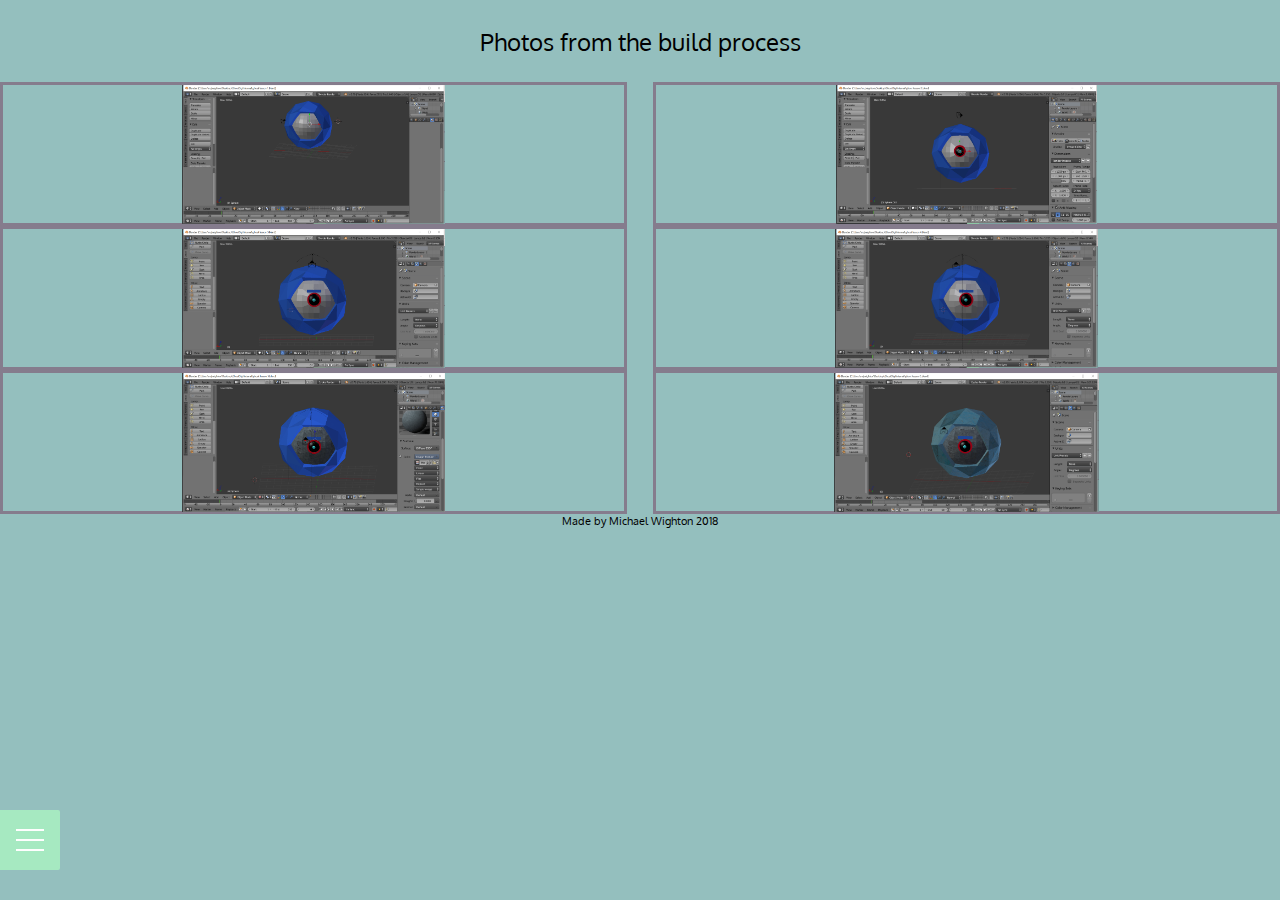
<file: processphotos.html>
<!DOCTYPE html>
<html lang="">
<head>
    <meta charset="utf-8">
    <meta name="viewport" content="width=device-width, initial-scale=1.0">

    <link rel="stylesheet" href="https://use.fontawesome.com/releases/v5.2.0/css/all.css" integrity="sha384-hWVjflwFxL6sNzntih27bfxkr27PmbbK/iSvJ+a4+0owXq79v+lsFkW54bOGbiDQ" crossorigin="anonymous">
    <link rel="stylesheet" href="style.css">

    <link href="https://fonts.googleapis.com/css?family=Oxygen" rel="stylesheet">
    <title>Build Process Photos</title>
</head>

<body>
    <header>Photos from the build process</header>
    <div class="outer-menu">
        <input class="checkbox-toggle" type="checkbox" />
        <div class="hamburger">
            <div></div>
        </div>
        <div class="menu">
            <div>
                <div>
                    <ul>
                        <li><a href="index.html">My Object</a></li>
                        <li><a href="process.html">Build Process</a></li>
                        <li><a href="processphotos.html">Build Process Photos</a></li>
                        <li><a href="about.html">About</a></li>
                    </ul>
                </div>
            </div>
        </div>
    </div>


    <div class="boxleft">
        <img alt="My finished product from lesson 1" height="139" src="processimagessmall/lesson1.PNG">
    </div>


    <div class="boxright">
        <img alt="My finished product from lesson 2" height="139" src="processimagessmall/lesson2.PNG">
    </div>

    <div class="boxleft">
        <img alt="My finished product from lesson 3" height="139" src="processimagessmall/lesson3.PNG">
    </div>


    <div class="boxright">
        <img alt="My finished product from lesson 4" height="139" src="processimagessmall/lesson4.PNG">
    </div>


    <div class="boxleft">
        <img alt="My finished product from lesson 5" height="139" src="processimagessmall/lesson5.PNG">
    </div>
    <div class="boxright">
        <img alt="My finished product from lesson 6" height="139" src="processimagessmall/lesson6.PNG">
    </div>
    <div class="MadeBy">
        <br> Made by Michael Wighton 2018</div>
</body>
</html>
</file>
<file: style.css>
/*HELLO HELLO HELLO HELLO*/

/*Made by Michael Wighton 2018*/

* {
    background-color: #94bfbe;
    color: #000;
    text-align: center;
    font-size: 12pt;
    margin: 0 auto;
    box-sizing: border-box;
    font-family: 'Oxygen', sans-serif;
}

/* Start of index box's */

.box {
    width: 49%;
    float: left;
    padding: 4%;
    height: 13em;
    border-style: solid;
    border-color: #857c8d;
}

.box2 {
    width: 49%;
    float: right;
    padding: 4%;
    height: 13em;
    border-style: solid;
    border-color: #857c8d;

}

.box3 {
    width: 80%;
    height: 8em;
    padding: 4%;
    border-style: solid;
    border-color: #857c8d;
    display: inline-block;
}

/* End of index box's */

.boxleft {
    width: 49%;
    float: left;
    font-size: 1em;
    height: 9em;
    border-style: solid;
    border-color: #857c8d;
}

.boxright {
    width: 49%;
    float: right;
    font-size: 1em;
    height: 9em;
    border-style: solid;
    border-color: #857c8d;
}

.flex-center {
    display: flex;
    align-items: center;
    justify-content: center;
}



a,
a:visited,
a:hover,
a:active {
    color: inherit;
    text-decoration: none;
}

h1 {
    font-weight: 400;
    font-size: 3em;
    text-align: center;
}

.outer-menu {
    position: fixed;
    top: 90%;
    left: 0;
    z-index: 1;
}

.outer-menu .checkbox-toggle {
    position: absolute;
    /*    position: relative;*/
    top: 0;
    left: 0;
    z-index: 2;
    cursor: pointer;
    width: 60px;
    height: 60px;
    opacity: 0;
}

.outer-menu .checkbox-toggle:checked + .hamburger > div {
    -webkit-transform: rotate(135deg);
    transform: rotate(135deg);
}

.outer-menu .checkbox-toggle:checked + .hamburger > div:before,
.outer-menu .checkbox-toggle:checked + .hamburger > div:after {
    top: 0;
    -webkit-transform: rotate(90deg);
    transform: rotate(90deg);
}

.outer-menu .checkbox-toggle:checked + .hamburger > div:after {
    opacity: 0;
}

.outer-menu .checkbox-toggle:checked ~ .menu {
    pointer-events: auto;
    visibility: visible;
}

.outer-menu .checkbox-toggle:checked ~ .menu > div {
    -webkit-transform: scale(1);
    transform: scale(1);
    transition-duration: 0.75s;
}

.outer-menu .checkbox-toggle:checked ~ .menu > div > div {
    opacity: 1;
    transition: opacity 0.4s ease 0.4s;
}

.outer-menu .checkbox-toggle:hover + .hamburger {
    box-shadow: inset 0 0 10px rgba(0, 0, 0, 0.1);
}

.outer-menu .checkbox-toggle:checked:hover + .hamburger > div {
    -webkit-transform: rotate(225deg);
    transform: rotate(225deg);
}

.outer-menu .hamburger {
    position: absolute;
    top: 0;
    left: 0;
    z-index: 1;
    width: 60px;
    height: 60px;
    padding: .5em 1em;
    background: rgba(172, 247, 193, 0.75);
    border-radius: 0 0.12em 0.12em 0;
    cursor: pointer;
    transition: box-shadow 0.4s ease;
    -webkit-backface-visibility: hidden;
    backface-visibility: hidden;
    display: flex;
    align-items: center;
    justify-content: center;
}


.outer-menu .hamburger > div {
    position: relative;
    flex: none;
    width: 100%;
    height: 2px;
    background: #FEFEFE;
    transition: all 0.4s ease;
    display: flex;
    align-items: center;
    justify-content: center;
}

.outer-menu .hamburger > div:before,
.outer-menu .hamburger > div:after {
    content: '';
    position: absolute;
    z-index: 1;
    top: -10px;
    left: 0;
    width: 100%;
    height: 2px;
    background: inherit;
    transition: all 0.4s ease;
}

.outer-menu .hamburger > div:after {
    top: 10px;
}

.outer-menu .menu {
    position: fixed;
    top: 0;
    left: 0;
    width: 100%;
    height: 100%;
    pointer-events: none;
    visibility: hidden;
    overflow: hidden;
    -webkit-backface-visibility: hidden;
    backface-visibility: hidden;
    outline: 1px solid transparent;
    display: flex;
    align-items: center;
    justify-content: center;
}

.outer-menu .menu > div {
    width: 200vw;
    height: 200vw;
    color: #61304b;
    background: #61304b;
    border-radius: 50%;
    transition: all 0.4s ease;
    flex: none;
    -webkit-transform: scale(0);
    transform: scale(0);
    -webkit-backface-visibility: hidden;
    backface-visibility: hidden;
    overflow: hidden;
    display: flex;
    align-items: center;
    justify-content: center;
}

.outer-menu .menu > div > div {
    text-align: center;
    max-width: 90vw;
    max-height: 100vh;
    opacity: 0;
    transition: opacity 0.4s ease;
    overflow-y: auto;
    flex: none;
    display: flex;
    align-items: center;
    justify-content: center;
}

.outer-menu .menu > div > div > ul {
    list-style: none;
    padding: 0 1em;
    margin: 0;
    display: block;
    max-height: 100vh;
}

.outer-menu .menu > div > div > ul > li {
    padding: 0;
    margin: 1em;
    font-size: 24px;
    display: block;
}

.outer-menu .menu > div > div > ul > li > a {
    position: relative;
    display: inline;
    cursor: pointer;
    transition: color 0.4s ease;
}

.outer-menu .menu > div > div > ul > li > a:hover {
    color: #e5e5e5;
}

.outer-menu .menu > div > div > ul > li > a:hover:after {
    width: 100%;
}

.outer-menu .menu > div > div > ul > li > a:after {
    content: '';
    position: absolute;
    z-index: 1;
    bottom: -0.15em;
    left: 0;
    width: 0;
    height: 2px;
    background: #e5e5e5;
    transition: width 0.4s ease;
}

header {
    font-size: 1.5em;
    padding: 2%;
}

/*Image Hover CSS here*/

.container {
    display: inline-block;
}

.manImg {
    display: none;
}

.hover-text:hover ~ .manImg {
    display: block;

}

.sketchfab-embed-wrapper iframe {

    width: 80%;
    height: 300px;
}

.MadeBy {
    font-size: 8pt
}
</file>
